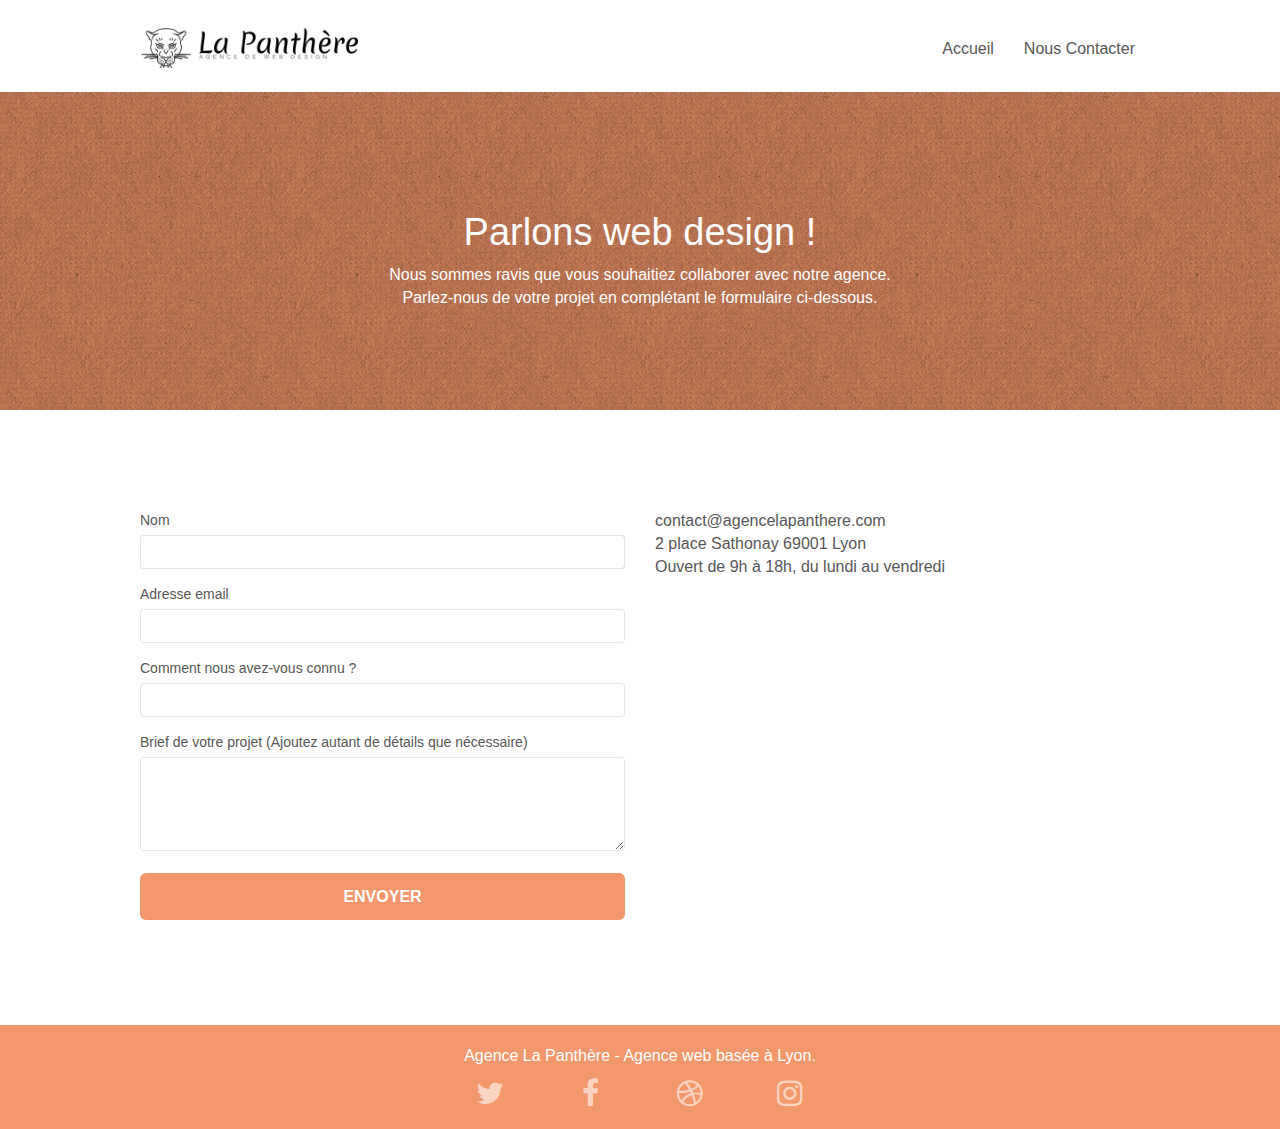
<file: contact.html>
<!doctype html>
<html lang="fr">
<head>
    <meta charset="utf-8">
    <meta name="description" content="Notre entreprise de webdesign La Panthère est basé à Lyon. Nous vous aidons à mettre en place votre présence en ligne et vous accompagnons sur tout vos projets numériques.">
    <meta name="viewport" content="width=device-width, initial-scale=1.0, viewport-fit=cover">
    <link rel="shortcut icon" type="image/png" href="favicon.jpg">
	<link rel="stylesheet" type="text/css" href="./css/bootstrap.css">
	<link rel="stylesheet" type="text/css" href="./minified/style.css">
	<link rel="stylesheet" type="text/css" href="./css/font-awesome.css">
	<link rel="stylesheet" type="text/css" href="./css/et-line.css">
	<script src="./js/jquery-2.1.0.js" defer></script>
	<script src="./js/bootstrap.js" defer></script>
	<script src="./js/blocs.js" defer></script>
	<script src="./js/jqBootstrapValidation.js" defer></script>
	<script src="./js/formHandler.js" defer></script>
    <title>Nous Contacter - La Panthère</title>
</head>
<body>
<!-- Principal conteneur -->
<div class="page-container">
<!-- bloc-0 -->
<header class="bloc bgc-white l-bloc " id="bloc-0">
	<div class="container bloc-sm">
		<nav class="navbar row">
			<div class="navbar-header">
				<a class="navbar-brand" href="index.html"><img src="img/agence-la-panthere-logo-monochrome.webp" alt="atlanta web design logo" height="40" /></a>
				<button id="nav-toggle" type="button" class="ui-navbar-toggle navbar-toggle" data-toggle="collapse" data-target=".navbar-1">
					<span class="sr-only">Toggle navigation</span><span class="icon-bar"></span><span class="icon-bar"></span><span class="icon-bar"></span>
				</button>
			</div>
			<div class="collapse navbar-collapse navbar-1 special-dropdown-nav">
				<ul class="site-navigation nav navbar-nav">
					<li>
						<a href="index.html">Accueil</a>
					</li>
					<li>
					</li>
					<li>
						<a href="page2.html">Nous Contacter</a>
					</li>
				</ul>
			</div>
		</nav>
	</div>
</header>
<!-- bloc-0 END -->
<main>
<!-- bloc-6 -->
<div class="bloc bg-dots-bg bg-repeat bgc-atomic-tangerine d-bloc bloc-bg-texture texture-paper" id="bloc-6">
	<div class="container bloc-lg">
		<div class="row">
			<div class="col-sm-12">
				<h1 class="text-center hero-bloc-text tc-white">
					Parlons web design !
				</h1>
				<p class="text-center mg-lg tc-white tight-width-whitespace">
					Nous sommes ravis que vous souhaitiez collaborer avec notre agence.<br>
					Parlez-nous de votre projet en complétant le formulaire ci-dessous.
				</p>
			</div>
		</div>
	</div>
</div>
<!-- bloc-6 END -->
<!-- bloc-7 -->
<div class="bloc bgc-white l-bloc" id="bloc-7">
	<div class="container bloc-lg">
		<div class="row">
			<div class="col-sm-6">
				<form id="form_1" novalidate success-msg="Your message has been sent." fail-msg="Sorry it seems that our mail server is not responding, Sorry for the inconvenience!">
					<div class="form-group">
						<label for="name">
							Nom
						</label>
						<input id="name" name="name" class="form-control" type="text" required />
					</div>
					<div class="form-group">
						<label for="email">
							Adresse email
						</label>
						<input id="email" name="email" class="form-control" type="email" required />
					</div>
					<div class="form-group">
						<label for="question">
							Comment nous avez-vous connu ?
						</label>
						<input id="question" name="question" class="form-control" type="text" required  />
					</div>
					<div class="form-group">
						<label for="message">
							Brief de votre projet (Ajoutez autant de détails que nécessaire)<br>
						</label><textarea id="message" name="message" class="form-control" rows="4" cols="50" required></textarea>
					</div> 
					<button class="bloc-button btn btn-lg btn-block cta-hero btn-atomic-tangerine" type="submit">
						Envoyer
					</button>
				</form>
			</div>
			<div class="col-sm-6">
				<p>
					contact@agencelapanthere.com<br>2 place Sathonay 69001 Lyon<br>Ouvert de 9h à 18h, du lundi au vendredi<br>
				</p>
			</div>
		</div>
	</div>
</div>
<!-- bloc-7 END -->
</main>
<!-- Footer - bloc-8 -->
<footer class="bloc bgc-atomic-tangerine d-bloc" id="bloc-8">
	<div class="container bloc-sm">
		<div class="row">
			<div class="col-sm-12">
				<p class="text-center white">
					Agence La Panthère - Agence web basée à Lyon.<br>
				</p>
				<div class="row row-no-gutters social">
					<div class="col-sm-3">
						<div class="text-center">
							<a class="social" href="https://twitter.com" target="_blank"><span class="fa fa-twitter icon-md"></span></a>
						</div>
					</div>
					<div class="col-sm-3">
						<div class="text-center">
							<a class="social" href="https://facebook.com" target="_blank"><span class="fa fa-facebook icon-md"></span></a>
						</div>
					</div>
					<div class="col-sm-3">
						<div class="text-center">
							<a class="social" href="https://dribbble.com" target="_blank"><span class="fa fa-dribbble icon-md"></span></a>
						</div>
					</div>
					<div class="col-sm-3">
						<div class="text-center">
							<a class="social" href="https://instagram.com" target="_blank"><span class="fa fa-instagram icon-md"></span></a>
						</div>
					</div>
				</div>
			</div>
		</div>
	</div>
</footer>
<!-- Footer - bloc-8 END -->
</div>
<!-- Principal conteneur END -->
</body>
</html>
</file>
<file: minified/style.css>
.d-bloc .navbar-toggle .icon-bar,body{background:#fff}.bloc .container,.row.row-no-gutters>[class*=" col-"],.row.row-no-gutters>[class^=col-]{padding-right:0;padding-left:0}.nav-center .navbar-brand img,body{margin:0}.nav-invert .navbar .nav,.nav>li{float:left}a,button{outline:0!important}.scrollToTop,a,button{transition:.3s ease-in-out}.nav>li,p{font-size:16px}#author,#quote{font-weight:300}body{padding:0;overflow-x:hidden;-webkit-font-smoothing:antialiased;-moz-osx-font-smoothing:grayscale}a:hover{text-decoration:none;cursor:pointer}#page-loading-blocs-notifaction{position:fixed;top:0;bottom:0;width:100%;z-index:100000;background:url("img/pageload-spinner.gif") center center no-repeat #fff}.bloc{width:100%;clear:both;background:50% 50%/cover no-repeat;padding:0 50px;-webkit-background-size:cover;-moz-background-size:cover;-o-background-size:cover;position:relative}.bloc-lg{padding:100px 50px}.bloc-md{padding:50px}.bloc-sm{padding:20px 50px}.bg-b-edge,.bg-bl-edge,.bg-br-edge,.bg-center,.bg-l-edge,.bg-r-edge,.bg-repeat,.bg-t-edge,.bg-tl-edge,.bg-tr-edge{-webkit-background-size:auto!important;-moz-background-size:auto!important;-o-background-size:auto!important;background-size:auto!important}.bg-repeat,.nav>li a:focus,.nav>li a:hover{background:0 0}.bg-t-edge{background:top no-repeat}.bloc-bg-texture::before{content:"";background-size:2px 2px;position:absolute;top:0;bottom:0;left:0;right:0}.texture-paper::before{background:url("../img/texture-paper.webp") 0 0/280px 280px}.nav>li>.dropdown a,.navbar-toggle:hover{background:0 0!important}.b-parallax{background-attachment:fixed}.d-bloc{color:rgba(255,255,255,.7)}.d-bloc button:hover{color:rgba(255,255,255,.9)}.d-bloc .icon-round,.d-bloc .icon-rounded,.d-bloc .icon-semi-rounded-a,.d-bloc .icon-semi-rounded-b,.d-bloc .icon-square{border-color:rgba(255,255,255,.9)}.d-bloc .divider-h span{border-color:rgba(255,255,255,.2)}.d-bloc .a-btn,.d-bloc .navbar a,.d-bloc .navbar-brand,.d-bloc a .icon-lg,.d-bloc a .icon-md,.d-bloc a .icon-sm,.d-bloc a .icon-xl,.d-bloc h1 a,.d-bloc h2 a,.d-bloc h3 a,.d-bloc h4 a,.d-bloc h5 a,.d-bloc h6 a,.d-bloc p a{color:rgba(255,255,255,.6)}.d-bloc .a-btn:hover,.d-bloc .navbar a:hover,.d-bloc .navbar-brand:hover,.d-bloc a:hover .icon-lg,.d-bloc a:hover .icon-md,.d-bloc a:hover .icon-sm,.d-bloc a:hover .icon-xl,.d-bloc h1 a:hover,.d-bloc h2 a:hover,.d-bloc h3 a:hover,.d-bloc h4 a:hover,.d-bloc h5 a:hover,.d-bloc h6 a:hover,.d-bloc p a:hover{color:#fff}.d-bloc .btn-wire,.d-bloc .btn-wire:hover{color:#fff;border-color:#fff}.d-bloc .panel icon,.l-bloc .icon-round,.l-bloc .icon-rounded,.l-bloc .icon-semi-rounded-a,.l-bloc .icon-semi-rounded-b,.l-bloc .icon-square{border-color:rgba(0,0,0,.7)}.d-bloc .panel,.l-bloc{color:rgba(0,0,0,.5)}.d-bloc .panel button:hover,.l-bloc button:hover{color:rgba(0,0,0,.7)}.d-bloc .panel .divider-h span,.l-bloc .divider-h span{border-color:rgba(0,0,0,.1)}.d-bloc .panel .a-btn,.l-bloc .a-btn,.l-bloc .navbar a,.l-bloc .navbar-brand,.l-bloc .navbar-toggle .icon-bar,.l-bloc a .icon-lg,.l-bloc a .icon-md,.l-bloc a .icon-sm,.l-bloc a .icon-xl,.l-bloc h1 a,.l-bloc h2 a,.l-bloc h3 a,.l-bloc h4 a,.l-bloc h5 a,.l-bloc h6 a,.l-bloc p a{color:rgba(0,0,0,.6)}.d-bloc .panel .a-btn:hover,.l-bloc .a-btn:hover,.l-bloc .navbar a:hover,.l-bloc .navbar-brand:hover,.l-bloc a:hover .icon-lg,.l-bloc a:hover .icon-md,.l-bloc a:hover .icon-sm,.l-bloc a:hover .icon-xl,.l-bloc h1 a:hover,.l-bloc h2 a:hover,.l-bloc h3 a:hover,.l-bloc h4 a:hover,.l-bloc h5 a:hover,.l-bloc h6 a:hover,.l-bloc p a:hover{color:#000}.d-bloc .panel .btn-wire,.d-bloc .panel .btn-wire:hover,.l-bloc .btn-wire,.l-bloc .btn-wire:hover{color:rgba(0,0,0,.7);border-color:rgba(0,0,0,.3)}.voffset{margin-top:30px}.voffset-lg{margin-top:80px}.row-no-gutters{margin-right:0;margin-left:0}#bloc-1-hero h1{font-size:32px}.navbar{margin-bottom:0;z-index:1}.navbar-brand{height:auto;padding:3px 15px;font-size:25px;font-weight:600;line-height:44px}.navbar-brand img{max-height:200px;margin:0 5px 0 0;display:inline}.navbar-brand img[src$=svg]{min-width:100px}.navbar .nav{padding-top:2px;margin-right:-16px;float:right;z-index:1}.nav>li{margin-top:4px}.navbar-nav .open .dropdown-menu>li>a{text-align:inherit}.navbar-toggle{margin:10px 10px 0 0;border:0}.mg-lg,.mg-md{margin-top:10px}.navbar-toggle .icon-bar{background-color:rgba(0,0,0,.5);width:26px}.nav-invert .navbar-brand,.nav-invert .navbar-header{float:right;position:relative;z-index:2}@media (min-width:768px){.site-navigation{position:absolute;top:50%;right:20px;transform:translate(0,-50%);-webkit-transform:translateY(-50%)}.nav>li .dropdown-menu a,.nav>li .dropdown-menu a:hover{color:#484848}.nav-invert .site-navigation{left:0;right:0}.nav-center{text-align:center}.nav-center .navbar-header{width:100%}.nav-center .nav>li,.nav-center .navbar-brand,.nav-center .navbar-header{float:none;display:inline-block}.nav-center .site-navigation{position:relative;width:100%;right:0;margin-right:0;margin-top:20px}.nav-center.mini-nav .navbar-toggle{float:none;margin:10px auto 0}}.nav>li>.dropdown a{display:block;padding:14px 15px}nav .caret{margin:0 5px}.dropdown-menu .dropdown-menu{top:-8px;left:100%}.dropdown-menu .dropmenu-flow-right{top:100%;left:0;margin-left:-1px;border-top-left-radius:0;border-top-right-radius:0}.dropdown-menu .dropdown span{border:4px solid #000;border-top-color:transparent;border-right-color:transparent;border-bottom-color:transparent;margin:6px -5px 0 0!important;float:right}.mg-md{margin-bottom:20px}.mg-lg{margin-bottom:40px}.btn{margin:0 5px 5px 0}.btn.pull-right{margin:0 0 5px 5px}.btn-d,.btn-d:focus,.btn-d:hover{color:#fff;background:rgba(0,0,0,.3)}.close-lightbox,.lightbox-caption,.next-lightbox,.prev-lightbox{background:rgba(0,0,0,.5);position:absolute}.btn-rd{border-radius:40px}.btn-clean{border:1px solid rgba(0,0,0,.08);border-bottom-color:rgba(0,0,0,.1);text-shadow:0 1px 0 rgba(0,0,1,.1);box-shadow:0 1px 3px rgba(0,0,1,.25),inset 0 1px 0 0 rgba(255,255,255,.15)}.icon-md{font-size:30px!important}.icon-lg{font-size:60px!important}.sm-shadow{text-shadow:0 1px 2px rgba(0,0,0,.3)}.panel-sq,.panel-sq .panel-footer,.panel-sq .panel-heading{border-radius:0}.panel-rd{border-radius:30px}.panel-rd .panel-heading{border-radius:29px 29px 0 0}.panel-rd .panel-footer{border-radius:0 0 29px 29px}.form-control{border-color:rgba(0,0,0,.1);box-shadow:none}.scrollToTop{width:40px;height:40px;position:fixed;bottom:20px;right:20px;opacity:0;z-index:500}.scrollToTop span{margin-top:6px}.showScrollTop{font-size:14px;opacity:1}a[data-lightbox]{position:relative;display:block;text-align:center}a[data-lightbox]:hover::before{content:"+";font-family:HelveticaNeue-Light,"Helvetica Neue Light","Helvetica Neue",Helvetica,Arial;font-size:32px;width:50px;height:50px;margin-left:-25px;border-radius:50%;background:rgba(0,0,0,.6);color:#fff;font-weight:100;z-index:1;position:absolute;top:50%;transform:translateY(-50%);-webkit-transform:translateY(-50%)}a[data-lightbox]:hover img{opacity:.6;-webkit-animation-fill-mode:none;animation-fill-mode:none}#lightbox-modal{display:flex;align-items:center}#lightbox-modal .modal-dialog{width:90%;max-width:900px;margin:0 auto}#lightbox-modal .modal-dialog img{max-height:90vh;margin:0 auto}.lightbox-caption{padding:20px;color:#fff;left:15px;right:15px;bottom:5px}.close-lightbox{color:#fff;font-size:30px;top:20px;right:20px;z-index:20;border:none;line-height:30px;padding:0 9px 5px;opacity:.3}.close-lightbox:hover,.next-lightbox:hover,.prev-lightbox:hover{opacity:1;color:#fff}.next-lightbox,.prev-lightbox{font-size:20px;color:rgba(255,255,255,.9);transition:.2s ease-in-out;top:45%;z-index:1;opacity:.4}.next-lightbox{padding:6px 8px 1px 13px;right:25px}.prev-lightbox{padding:6px 13px 1px 10px;left:25px}.snapshot-lb .modal-body{padding-bottom:45px}.snapshot-lb .lightbox-caption{padding:0;color:rgba(0,0,0,.5);background:0 0}.btn,a,h1,h2,h3,h4,h5,h6,label,p{font-family:helvetica;font-weight:400;color:#575757!important}h1,h3,h4{color:#333!important}.btn-atomic-tangerine,.cta-hero,.ltc-white,.tc-white,.white{color:#fff!important}.container{max-width:1000px}.hero-bloc-text{font-size:38px}.hero-bloc-text-sub{font-size:36px}#quote,.h1{font-size:20px}.statement-bloc-text{line-height:26px;font-style:italic;font-size:20px;text-align:center;font-weight:lighter;max-width:520px;margin:auto}.cta-hero,h3{text-transform:uppercase;font-weight:700}.tight-width-whitespace{max-width:600px;margin:auto}.h1{font-family:"Open Sans"}.cta-hero{margin-top:22px;padding:12px 28px;font-size:16px}.social{max-width:400px;margin:auto}h2{font-size:22px;line-height:1.4em}h3{font-size:15px}.med-width-whitespace{max-width:800px;margin:auto;box-shadow:0 0 0 #000}.icons{margin-bottom:14px;margin-top:24px}.portfolio-thumb{margin-bottom:24px}.portfolio-row{margin-bottom:44px;margin-top:50px}.avatar{box-shadow:0 4px 9px rgba(0,0,0,.3)}.black-background{background-color:rgba(165,147,99,.7);padding:40px}.bold-link{font-weight:900;text-decoration:underline!important}.bgc-white{background-color:#fff}.bgc-dark-slate-blue{background-color:#364577}.bgc-atomic-tangerine{background-color:#f3976c}.btn-atomic-tangerine{background:#f3976c}.btn-atomic-tangerine:hover{background:#c27956!important;color:#fff!important}.ltc-white:hover{color:#ccc!important}.ltc-atomic-tangerine{color:#f3976c!important}.ltc-atomic-tangerine:hover{color:#c27956!important}.icon-dark-slate-blue{color:#364577!important;border-color:#364577!important}.bg-dots-bg{background-image:url("../img/dots-bg.webp")}.bg-lines-h2-bg{background-image:url("img/lines-h2-bg.webp")}.bg-banniere{background-image:url("img/agence-la-panthere.webp")}.bg-presentation{background-image:url("img/image-de-presentation.webp")}@media (max-width:1024px){.bloc{padding-left:20px;padding-right:20px}.bloc-tile-2.full-width-bloc .container,.bloc-tile-3.full-width-bloc .container,.bloc-tile-4.full-width-bloc .container,.bloc.full-width-bloc{padding-left:0;padding-right:0}}@media (max-width:992px) and (min-width:768px){.navbar .nav{max-width:80%}.nav-center.navbar .nav{max-width:100%}}@media only screen and (min-width:768px) and (max-width:1024px) and (orientation:landscape){.b-parallax{background-attachment:scroll}}@media only screen and (min-width:1024px) and (max-width:1366px) and (-webkit-min-device-pixel-ratio:1.5){.b-parallax{background-attachment:scroll}}@media (max-width:991px){.container{width:100%}.b-parallax{background-attachment:scroll}#hero-bloc,.page-container{overflow-x:hidden;position:relative}.bloc-group,.bloc-group .bloc{display:block;width:100%}.bloc-fill-screen .fill-bloc-bottom-edge,.bloc-fill-screen .fill-bloc-top-edge{padding:0 20px}}@media (max-width:400px){.bloc{padding-left:0;padding-right:0}}@media (max-width:767px){.page-container{overflow-x:hidden;position:relative}#disqus_thread,h1,h2,h3,h4,h5,h6,p{padding-left:10px!important;padding-right:10px!important}.b-parallax{background-attachment:scroll}.navbar .nav{padding-top:0;border-top:1px solid rgba(0,0,0,.2);float:none!important}.navbar.row{margin-left:0;margin-right:0}.site-navigation{position:inherit;transform:none;-webkit-transform:none;-ms-transform:none}.nav>li{margin-top:0;border-bottom:1px solid rgba(0,0,0,.1);background:rgba(0,0,0,.05);text-align:left;padding-left:15px;width:100%}.nav>li:hover{background:rgba(0,0,0,.08)}.dropdown .dropdown a .caret{float:none;margin:5px 0 0 10px!important;border:4px solid #000;border-bottom-color:transparent;border-right-color:transparent;border-left-color:transparent}#hero-bloc .navbar .nav{background:rgba(0,0,0,.8)}#hero-bloc .navbar .nav a{color:rgba(255,255,255,.6)}.hero{padding:50px 0}.hero-nav{left:-1px;right:-1px}.navbar-collapse{padding:0;overflow-x:hidden;-webkit-box-shadow:none;box-shadow:none}.navbar-brand img{max-height:40px;width:auto}.nav-invert .navbar-header{float:none;width:100%}.nav-invert .navbar-toggle{float:left;margin-left:10px}.bloc,.bloc-fill-screen .fill-bloc-bottom-edge,.bloc-fill-screen .fill-bloc-top-edge,.bloc-md,.bloc-sm,.bloc-tile-2 .container,.bloc-tile-3 .container,.bloc-tile-4 .container{padding-left:0;padding-right:0}.bloc-lg,.bloc-xl,.bloc-xxl{padding:40px 0}.a-block{padding:0 10px}.btn-dwn{display:none}.voffset{margin-top:5px}.voffset-md{margin-top:20px}.voffset-lg{margin-top:30px}form{padding:5px}.close-lightbox{display:inline-block}.blocsapp-device-iphone5{background-size:216px 425px;padding-top:60px;width:216px;height:425px}.blocsapp-device-iphone5 img{width:180px;height:320px}.bloc-mob-center-text{text-align:center}}#service-heading{width:62%;margin:auto;letter-spacing:0}#quote{font-style:italic;line-height:20px;width:82%;margin:auto}#author{font-size:21px}#portfolio-heading{width:45%;margin:auto}
</file>
<file: css/et-line.css>
@font-face {
    font-family: et-line;
    src: url(../fonts/et-line.eot);
    src: url(../fonts/et-line.eot?#iefix) format('embedded-opentype'), url(../fonts/et-line.woff) format('woff'), url(../fonts/et-line.ttf) format('truetype'), url(../fonts/et-line.svg#et-line) format('svg');
    font-weight: 400;
    font-style: normal
}

.et-icon-adjustments,
.et-icon-alarmclock,
.et-icon-anchor,
.et-icon-aperture,
.et-icon-attachment,
.et-icon-bargraph,
.et-icon-basket,
.et-icon-beaker,
.et-icon-bike,
.et-icon-book-open,
.et-icon-briefcase,
.et-icon-browser,
.et-icon-calendar,
.et-icon-camera,
.et-icon-caution,
.et-icon-chat,
.et-icon-circle-compass,
.et-icon-clipboard,
.et-icon-clock,
.et-icon-cloud,
.et-icon-compass,
.et-icon-desktop,
.et-icon-dial,
.et-icon-document,
.et-icon-documents,
.et-icon-download,
.et-icon-dribbble,
.et-icon-edit,
.et-icon-envelope,
.et-icon-expand,
.et-icon-facebook,
.et-icon-flag,
.et-icon-focus,
.et-icon-gears,
.et-icon-genius,
.et-icon-gift,
.et-icon-global,
.et-icon-globe,
.et-icon-googleplus,
.et-icon-grid,
.et-icon-happy,
.et-icon-hazardous,
.et-icon-heart,
.et-icon-hotairballoon,
.et-icon-hourglass,
.et-icon-key,
.et-icon-laptop,
.et-icon-layers,
.et-icon-lifesaver,
.et-icon-lightbulb,
.et-icon-linegraph,
.et-icon-linkedin,
.et-icon-lock,
.et-icon-magnifying-glass,
.et-icon-map,
.et-icon-map-pin,
.et-icon-megaphone,
.et-icon-mic,
.et-icon-mobile,
.et-icon-newspaper,
.et-icon-notebook,
.et-icon-paintbrush,
.et-icon-paperclip,
.et-icon-pencil,
.et-icon-phone,
.et-icon-picture,
.et-icon-pictures,
.et-icon-piechart,
.et-icon-presentation,
.et-icon-pricetags,
.et-icon-printer,
.et-icon-profile-female,
.et-icon-profile-male,
.et-icon-puzzle,
.et-icon-quote,
.et-icon-recycle,
.et-icon-refresh,
.et-icon-ribbon,
.et-icon-rss,
.et-icon-sad,
.et-icon-scissors,
.et-icon-scope,
.et-icon-search,
.et-icon-shield,
.et-icon-speedometer,
.et-icon-strategy,
.et-icon-streetsign,
.et-icon-tablet,
.et-icon-target,
.et-icon-telescope,
.et-icon-toolbox,
.et-icon-tools,
.et-icon-tools-2,
.et-icon-trophy,
.et-icon-tumblr,
.et-icon-twitter,
.et-icon-upload,
.et-icon-video,
.et-icon-wallet,
.et-icon-wine {
    font-family: et-line;
    speak: none;
    font-style: normal;
    font-weight: 400;
    font-variant: normal;
    text-transform: none;
    line-height: 1;
    -webkit-font-smoothing: antialiased;
    -moz-osx-font-smoothing: grayscale;
    display: inline-block
}

.et-icon-mobile:before {
    content: "\e000"
}

.et-icon-laptop:before {
    content: "\e001"
}

.et-icon-desktop:before {
    content: "\e002"
}

.et-icon-tablet:before {
    content: "\e003"
}

.et-icon-phone:before {
    content: "\e004"
}

.et-icon-document:before {
    content: "\e005"
}

.et-icon-documents:before {
    content: "\e006"
}

.et-icon-search:before {
    content: "\e007"
}

.et-icon-clipboard:before {
    content: "\e008"
}

.et-icon-newspaper:before {
    content: "\e009"
}

.et-icon-notebook:before {
    content: "\e00a"
}

.et-icon-book-open:before {
    content: "\e00b"
}

.et-icon-browser:before {
    content: "\e00c"
}

.et-icon-calendar:before {
    content: "\e00d"
}

.et-icon-presentation:before {
    content: "\e00e"
}

.et-icon-picture:before {
    content: "\e00f"
}

.et-icon-pictures:before {
    content: "\e010"
}

.et-icon-video:before {
    content: "\e011"
}

.et-icon-camera:before {
    content: "\e012"
}

.et-icon-printer:before {
    content: "\e013"
}

.et-icon-toolbox:before {
    content: "\e014"
}

.et-icon-briefcase:before {
    content: "\e015"
}

.et-icon-wallet:before {
    content: "\e016"
}

.et-icon-gift:before {
    content: "\e017"
}

.et-icon-bargraph:before {
    content: "\e018"
}

.et-icon-grid:before {
    content: "\e019"
}

.et-icon-expand:before {
    content: "\e01a"
}

.et-icon-focus:before {
    content: "\e01b"
}

.et-icon-edit:before {
    content: "\e01c"
}

.et-icon-adjustments:before {
    content: "\e01d"
}

.et-icon-ribbon:before {
    content: "\e01e"
}

.et-icon-hourglass:before {
    content: "\e01f"
}

.et-icon-lock:before {
    content: "\e020"
}

.et-icon-megaphone:before {
    content: "\e021"
}

.et-icon-shield:before {
    content: "\e022"
}

.et-icon-trophy:before {
    content: "\e023"
}

.et-icon-flag:before {
    content: "\e024"
}

.et-icon-map:before {
    content: "\e025"
}

.et-icon-puzzle:before {
    content: "\e026"
}

.et-icon-basket:before {
    content: "\e027"
}

.et-icon-envelope:before {
    content: "\e028"
}

.et-icon-streetsign:before {
    content: "\e029"
}

.et-icon-telescope:before {
    content: "\e02a"
}

.et-icon-gears:before {
    content: "\e02b"
}

.et-icon-key:before {
    content: "\e02c"
}

.et-icon-paperclip:before {
    content: "\e02d"
}

.et-icon-attachment:before {
    content: "\e02e"
}

.et-icon-pricetags:before {
    content: "\e02f"
}

.et-icon-lightbulb:before {
    content: "\e030"
}

.et-icon-layers:before {
    content: "\e031"
}

.et-icon-pencil:before {
    content: "\e032"
}

.et-icon-tools:before {
    content: "\e033"
}

.et-icon-tools-2:before {
    content: "\e034"
}

.et-icon-scissors:before {
    content: "\e035"
}

.et-icon-paintbrush:before {
    content: "\e036"
}

.et-icon-magnifying-glass:before {
    content: "\e037"
}

.et-icon-circle-compass:before {
    content: "\e038"
}

.et-icon-linegraph:before {
    content: "\e039"
}

.et-icon-mic:before {
    content: "\e03a"
}

.et-icon-strategy:before {
    content: "\e03b"
}

.et-icon-beaker:before {
    content: "\e03c"
}

.et-icon-caution:before {
    content: "\e03d"
}

.et-icon-recycle:before {
    content: "\e03e"
}

.et-icon-anchor:before {
    content: "\e03f"
}

.et-icon-profile-male:before {
    content: "\e040"
}

.et-icon-profile-female:before {
    content: "\e041"
}

.et-icon-bike:before {
    content: "\e042"
}

.et-icon-wine:before {
    content: "\e043"
}

.et-icon-hotairballoon:before {
    content: "\e044"
}

.et-icon-globe:before {
    content: "\e045"
}

.et-icon-genius:before {
    content: "\e046"
}

.et-icon-map-pin:before {
    content: "\e047"
}

.et-icon-dial:before {
    content: "\e048"
}

.et-icon-chat:before {
    content: "\e049"
}

.et-icon-heart:before {
    content: "\e04a"
}

.et-icon-cloud:before {
    content: "\e04b"
}

.et-icon-upload:before {
    content: "\e04c"
}

.et-icon-download:before {
    content: "\e04d"
}

.et-icon-target:before {
    content: "\e04e"
}

.et-icon-hazardous:before {
    content: "\e04f"
}

.et-icon-piechart:before {
    content: "\e050"
}

.et-icon-speedometer:before {
    content: "\e051"
}

.et-icon-global:before {
    content: "\e052"
}

.et-icon-compass:before {
    content: "\e053"
}

.et-icon-lifesaver:before {
    content: "\e054"
}

.et-icon-clock:before {
    content: "\e055"
}

.et-icon-aperture:before {
    content: "\e056"
}

.et-icon-quote:before {
    content: "\e057"
}

.et-icon-scope:before {
    content: "\e058"
}

.et-icon-alarmclock:before {
    content: "\e059"
}

.et-icon-refresh:before {
    content: "\e05a"
}

.et-icon-happy:before {
    content: "\e05b"
}

.et-icon-sad:before {
    content: "\e05c"
}

.et-icon-facebook:before {
    content: "\e05d"
}

.et-icon-twitter:before {
    content: "\e05e"
}

.et-icon-googleplus:before {
    content: "\e05f"
}

.et-icon-rss:before {
    content: "\e060"
}

.et-icon-tumblr:before {
    content: "\e061"
}

.et-icon-linkedin:before {
    content: "\e062"
}

.et-icon-dribbble:before {
    content: "\e063"
}
</file>
